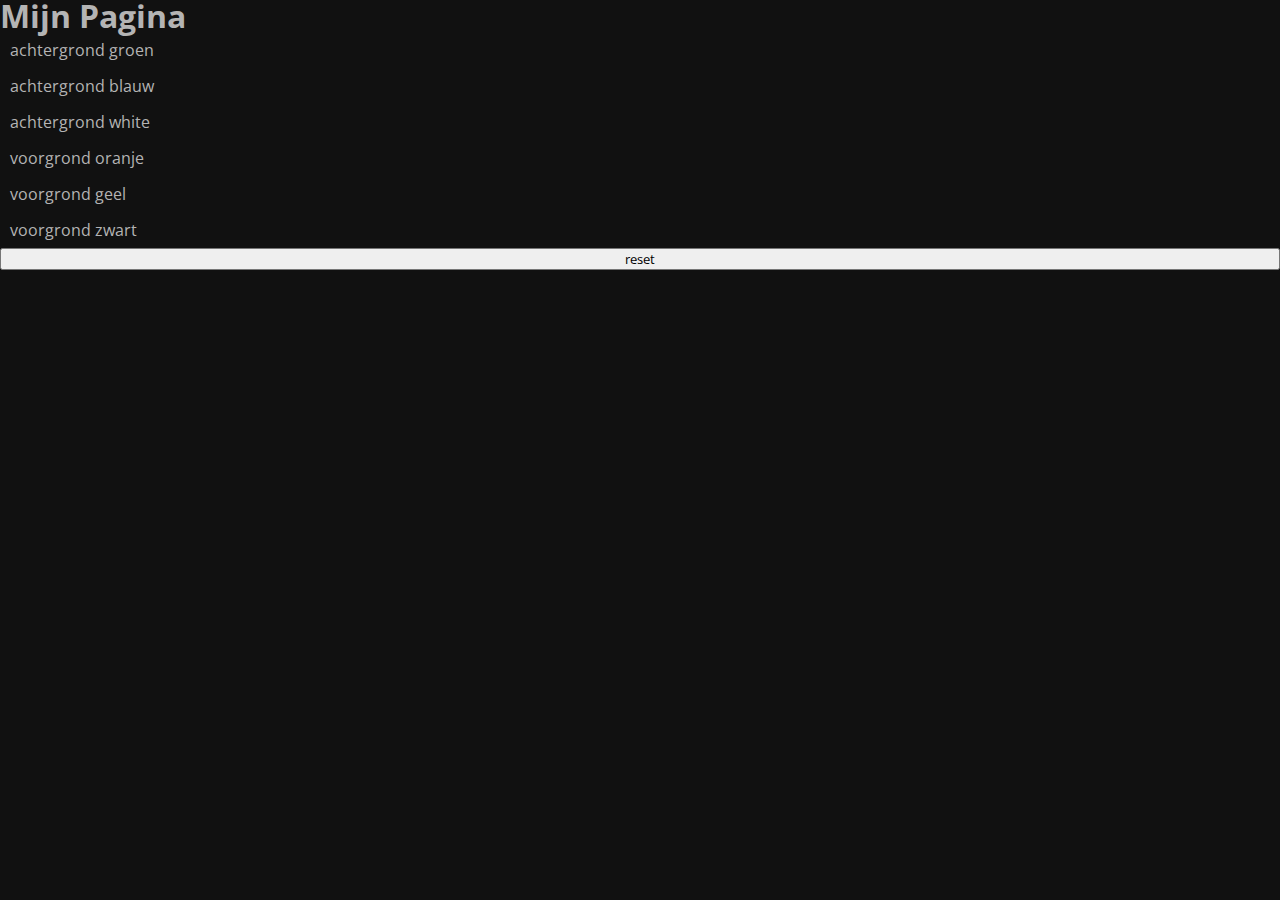
<file: index.html>
<!DOCTYPE html>
<html lang="en">
<head>
    <meta charset="UTF-8">
    <meta http-equiv="X-UA-Compatible" content="IE=edge">
    <meta name="viewport" content="width=device-width, initial-scale=1.0">
    <title>Document</title>
    <link rel="stylesheet" href="globals.css">
</head>

    <h1>Mijn Pagina</h1>
    <p class="achtergrond" style="margin:10px;">achtergrond groen</p>
    <p class="achtergrond" style="margin:10px;">achtergrond blauw</p>
    <p class="achtergrond" style="margin:10px;">achtergrond white</p>
    <p class="voorgrond" style="margin:10px;">voorgrond oranje</p>
    <p class="voorgrond" style="margin:10px;">voorgrond geel</p>
    <p class="voorgrond" style="margin:10px;">voorgrond zwart</p>

    <input type="button" id="resetButton" value="reset">

    <script>
    let achtergronden = document.getElementsByClassName('achtergrond');
    let voorgronden = document.getElementsByClassName('voorgrond');
    let achtergrondkleuren = ['green', 'blue', 'white'];
    let voorgrondkleuren = ['orange', 'yellow', 'black'];
    let titles = ['how', 'much', 'moon', 'blues', 'heart', 'found me', 'over', 'reaction', 'heart', 'phasing', 'colors', 'rain', 'cooler'];
    let resetButton = document.getElementById('resetButton');

    for(let i = 0; i < achtergronden.length; i++) {
        achtergronden[i].addEventListener('click', () => {
            setAchtergrond(i)
        });
    }

    const setAchtergrond = (i) => {
        console.log(i)
        document.body.style.background = achtergrondkleuren[i];
    }

    for(let i = 0; i < voorgronden.length; i++) {
        voorgronden[i].addEventListener('click', () => {
            setVoorgrond(i)
        });
    }

    const setVoorgrond = (i) => {
        console.log(i)
        document.body.style.color = voorgrondkleuren[i];
        document.title = choose(titles)
    }

    resetButton.addEventListener('click', () => {
        document.body.style = ''
    })

    function choose(data) {
        let index = Math.floor(Math.random() * data.length);
        return data[index]
    }
    </script>
</body>
</html>
</file>
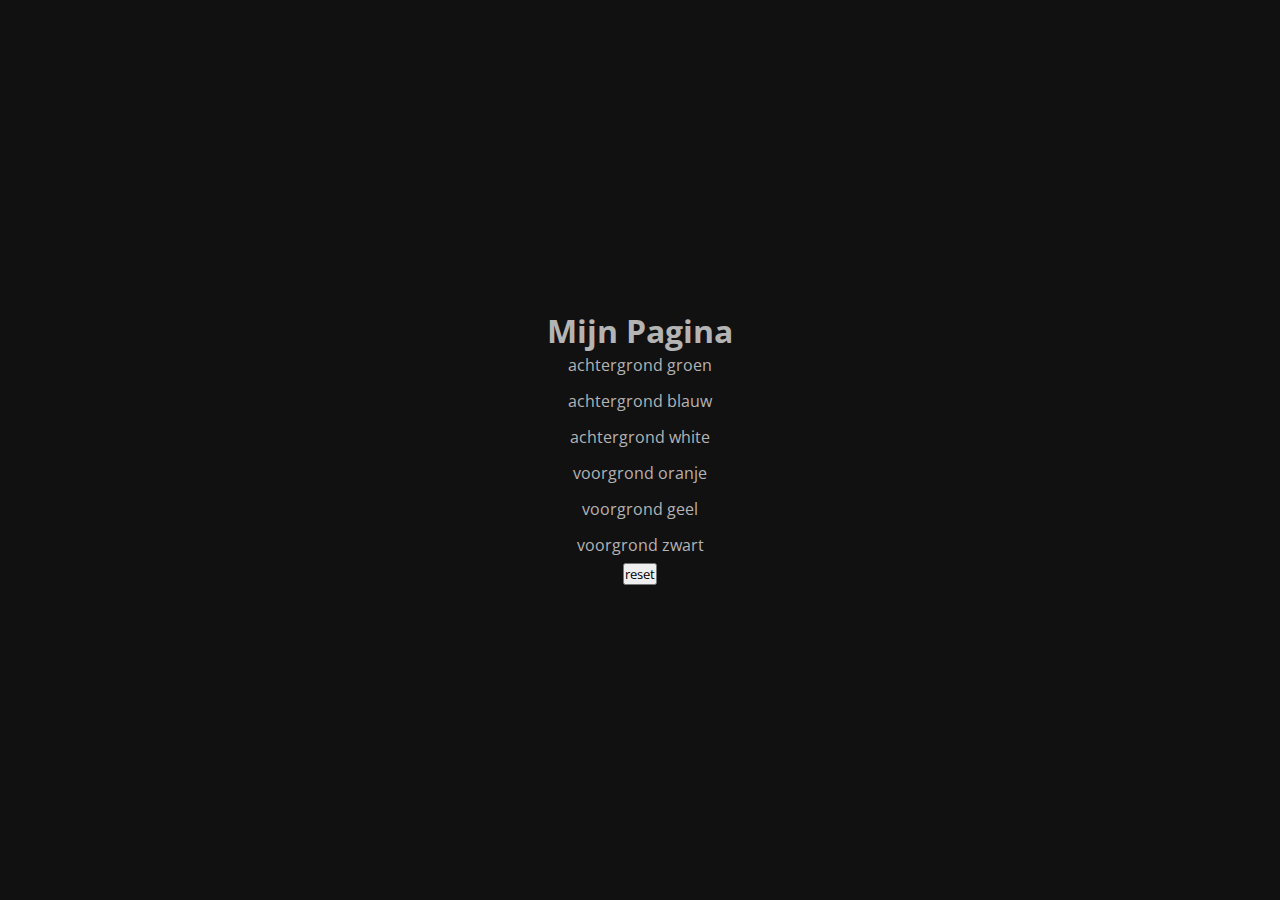
<file: les2/index.html>
<!DOCTYPE html>
<html lang="en">
<head>
    <meta charset="UTF-8">
    <meta http-equiv="X-UA-Compatible" content="IE=edge">
    <meta name="viewport" content="width=device-width, initial-scale=1.0">
    <title>Les 2</title>
    <link rel="stylesheet" href="globals.css">
</head>

    <h1>Mijn Pagina</h1>
    <p class="achtergrond" style="margin:10px;">achtergrond groen</p>
    <p class="achtergrond" style="margin:10px;">achtergrond blauw</p>
    <p class="achtergrond" style="margin:10px;">achtergrond white</p>
    <p class="voorgrond" style="margin:10px;">voorgrond oranje</p>
    <p class="voorgrond" style="margin:10px;">voorgrond geel</p>
    <p class="voorgrond" style="margin:10px;">voorgrond zwart</p>

    <input type="button" id="resetButton" value="reset">

    <script>
    let achtergronden = document.getElementsByClassName('achtergrond');
    let voorgronden = document.getElementsByClassName('voorgrond');
    let achtergrondkleuren = ['green', 'blue', 'white'];
    let voorgrondkleuren = ['orange', 'yellow', 'black'];
    let titles = ['how', 'much', 'moon', 'blues', 'heart', 'found me', 'over', 'reaction', 'heart', 'phasing', 'colors', 'rain', 'cooler'];
    let resetButton = document.getElementById('resetButton');

    for(let i = 0; i < achtergronden.length; i++) {
        achtergronden[i].addEventListener('click', () => {
            setAchtergrond(i)
        });
    }

    const setAchtergrond = (i) => {
        console.log(i)
        document.body.style.background = achtergrondkleuren[i];
    }

    for(let i = 0; i < voorgronden.length; i++) {
        voorgronden[i].addEventListener('click', () => {
            setVoorgrond(i)
        });
    }

    const setVoorgrond = (i) => {
        console.log(i)
        document.body.style.color = voorgrondkleuren[i];
        document.title = choose(titles)
    }

    resetButton.addEventListener('click', () => {
        document.body.style = ''
    })

    function choose(data) {
        let index = Math.floor(Math.random() * data.length);
        return data[index]
    }
    </script>
</body>
</html>
</file>
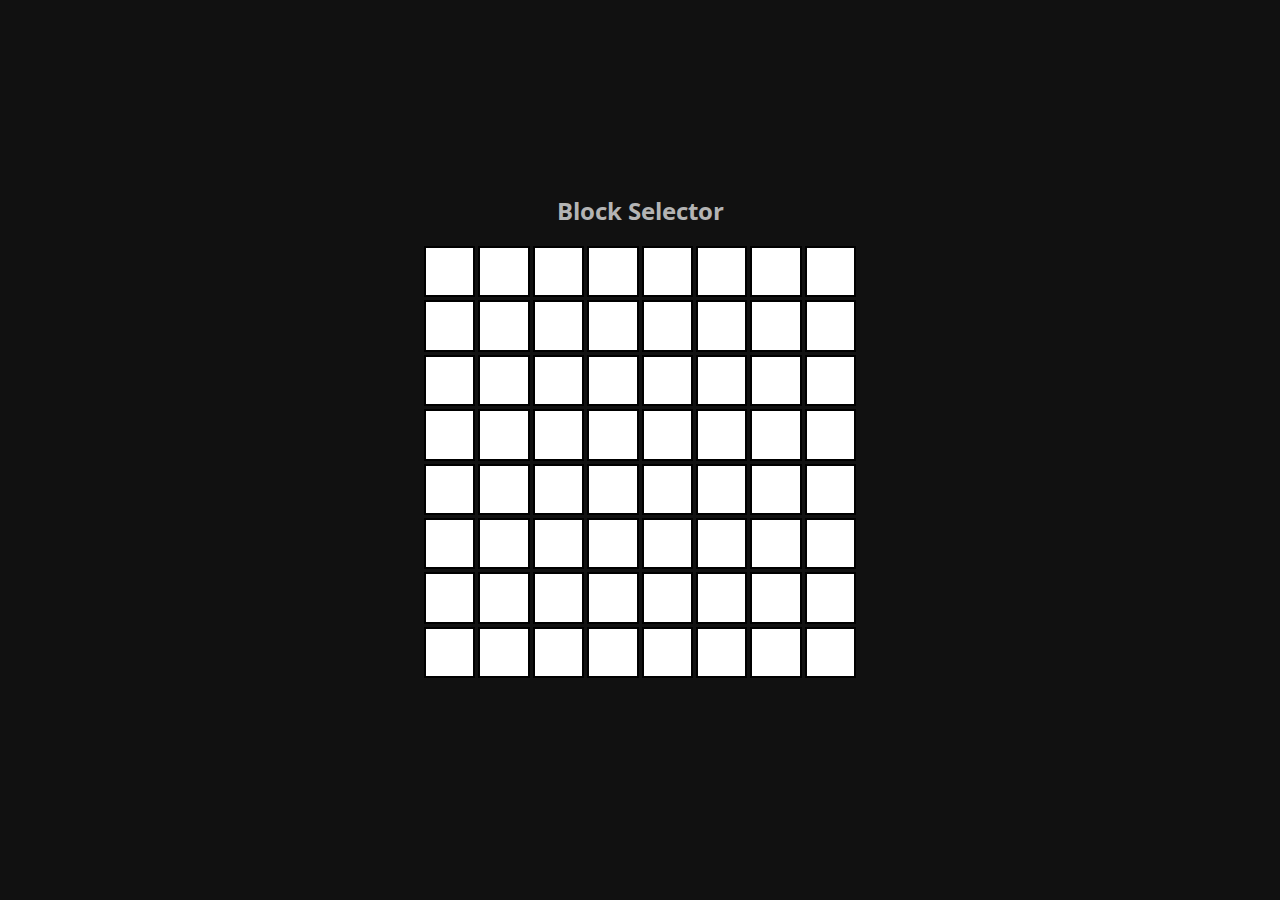
<file: les3/index.html>
<!DOCTYPE html>
<html lang="en">
<head>
    <meta charset="UTF-8">
    <meta http-equiv="X-UA-Compatible" content="IE=edge">
    <meta name="viewport" content="width=device-width, initial-scale=1.0">
    <title>Les 3</title>
    <link rel="stylesheet" href="globals.css">
    <script src="script.js" type="module"></script>
</head>
<body>
    <h2>Block Selector</h2>
    <div id="blockGrid">

    </div>
</body>
</html>
</file>
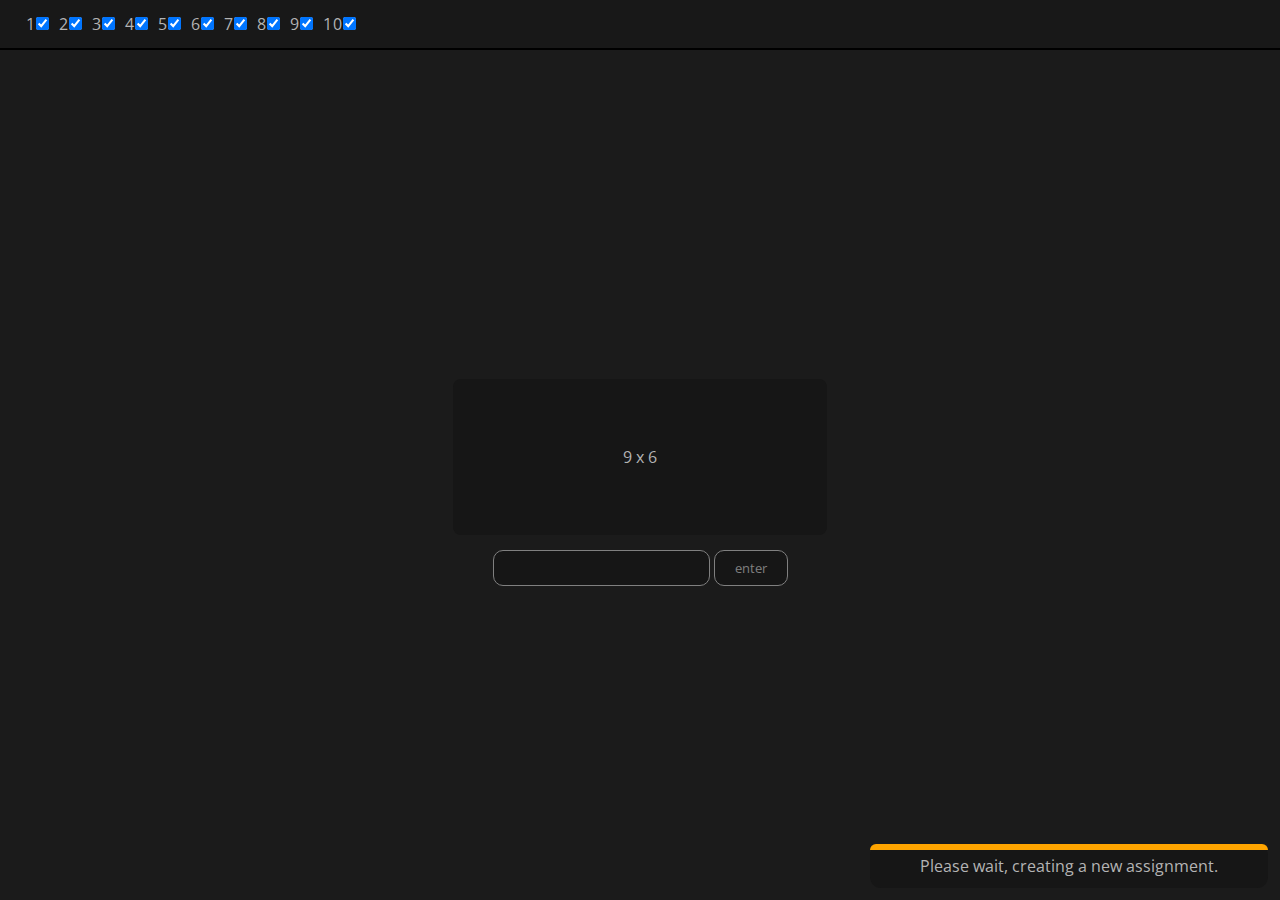
<file: les4/index.html>
<!DOCTYPE html>
<html lang="en">
<head>
    <meta charset="UTF-8">
    <meta http-equiv="X-UA-Compatible" content="IE=edge">
    <meta name="viewport" content="width=device-width, initial-scale=1.0">
    <title>Les 4</title>
    <link rel="stylesheet" href="globals.css">
    <script src="main.js" type="module" defer></script>
</head>
<body>
    <nav id="navigation"></nav>
    <div id="container">
        <div id="opgaveblad">
            <div id="opgave"></div>
        </div>
        <div id="antwoordenblad">
            <input type="text" id='answerInput'>
            <input type="button" value="enter" id="execButton">
        </div>
        <div id="alertContainer"></div>
    </div>
</body>
</html>
</file>
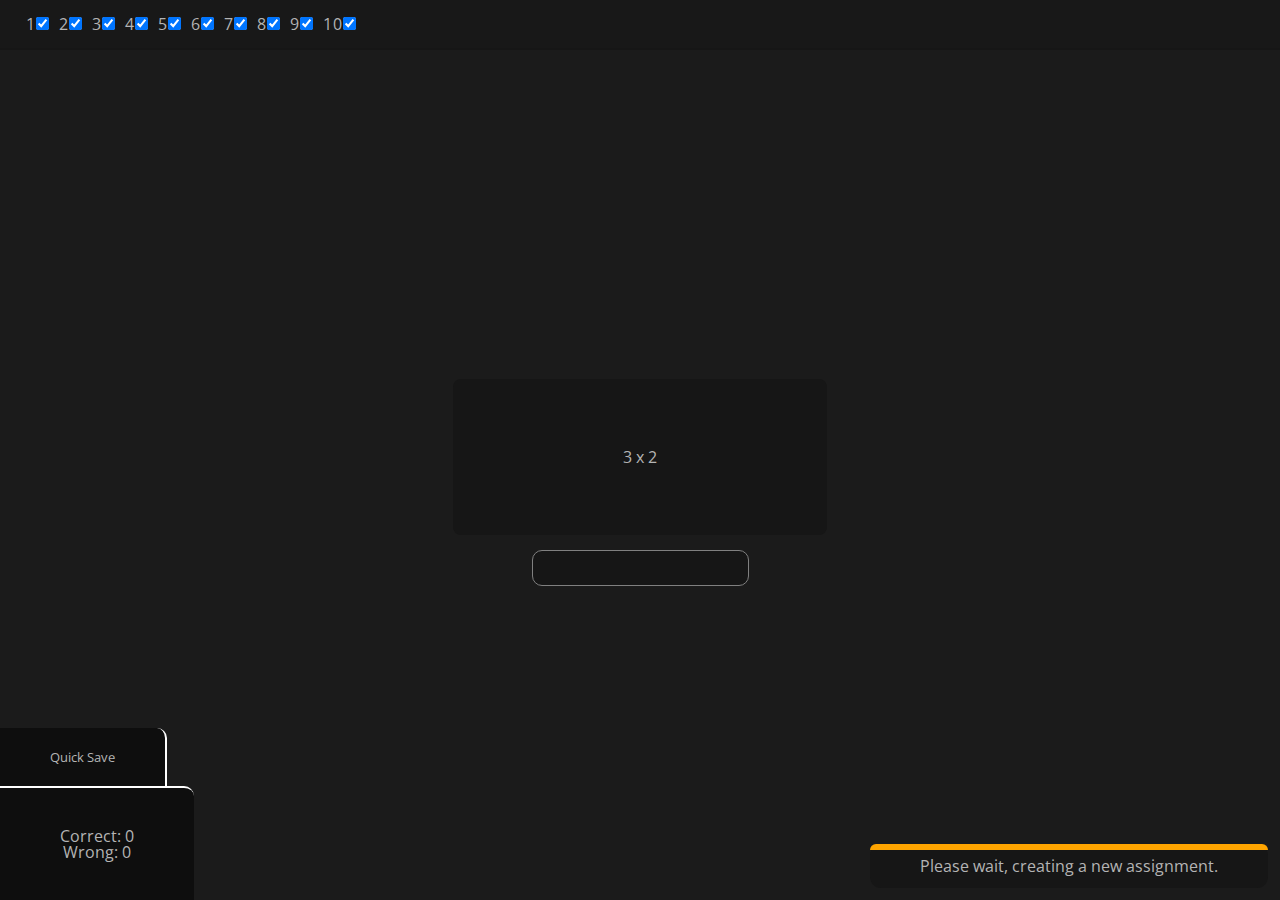
<file: les4/App/index.html>
<!DOCTYPE html>
<html lang="en">
<head>
    <meta charset="UTF-8">
    <meta http-equiv="X-UA-Compatible" content="IE=edge">
    <meta name="viewport" content="width=device-width, initial-scale=1.0">
    <title>Les 4</title>
    <link rel="stylesheet" href="globals.css">
    <script src="main.js" type="module" defer></script>
</head>
<body>
    <nav id="navigation"></nav>
    <div id="scoreContainer">
        <button id="savebutton">Quick Save</button>
        <div id="scoreboard"></div>
    </div>

    <div id="container">
        <div id="opgaveblad">
            <div id="opgave"></div>
        </div>
        <div id="antwoordenblad">
            <input type="text" id='answerInput'>
        </div>
        <div id="alertContainer"></div>
    </div>
</body>
</html>
</file>
<file: globals.css>
@import url('https://fonts.googleapis.com/css2?family=Lato:wght@100;300;400;700;900&display=swap');
@import url('https://fonts.googleapis.com/css2?family=Open+Sans:wght@300;400;600;700;800&display=swap');

*, *::before, *::after {
    -moz-box-sizing: border-box;
    box-sizing: border-box;
    padding: 0;
    margin: 0;
    font-family: 'Open Sans', sans-serif;
    -webkit-font-smoothing: antialiased;
    text-rendering: optimizeLegibility;
}

:root {
    --background: rgb(17, 17, 17);
    --textcolor: rgb(180, 180, 180);
    --lightwhite: rgb(255, 255, 255);
    --hovercolor: rgb(255, 178, 34);
    --lightborder: rgb(234, 234, 234);
    --darkerborder: rgb(224, 224, 224);
    --lightgray: rgb(173, 173, 173);
}

a, button, input[type="submit"] {
    text-decoration: none;
    color: var(--textcolor);
}

body, html, #root {
    overflow-x: hidden;
    height: 100%;
    width: 100%;
    background-color: var(--background);
    color: var(--textcolor);
    font-size: 16px;
    display: flex;
    flex-direction: column;
}

/* CSS Reset */
/* HTML5 display-role reset for older browsers */
article, aside, details, figcaption, figure, 
footer, header, hgroup, menu, nav, section {display: block;}
body {line-height: 1;}
ol, ul {list-style: none;}
blockquote, q {quotes: none;}
blockquote:before, blockquote:after,
q:before, q:after {content: ''; content: none;}
table {border-collapse: collapse; border-spacing: 0;}
</file>
<file: les2/globals.css>
@import url('https://fonts.googleapis.com/css2?family=Lato:wght@100;300;400;700;900&display=swap');
@import url('https://fonts.googleapis.com/css2?family=Open+Sans:wght@300;400;600;700;800&display=swap');

*, *::before, *::after {
    -moz-box-sizing: border-box;
    box-sizing: border-box;
    padding: 0;
    margin: 0;
    font-family: 'Open Sans', sans-serif;
    -webkit-font-smoothing: antialiased;
    text-rendering: optimizeLegibility;
}

:root {
    --background: rgb(17, 17, 17);
    --textcolor: rgb(180, 180, 180);
    --lightwhite: rgb(255, 255, 255);
    --hovercolor: rgb(255, 178, 34);
    --lightborder: rgb(234, 234, 234);
    --darkerborder: rgb(224, 224, 224);
    --lightgray: rgb(173, 173, 173);
}

a, button, input[type="submit"] {
    text-decoration: none;
    color: var(--textcolor);
}

body, html, #root {
    overflow-x: hidden;
    height: 100%;
    width: 100%;
    background-color: var(--background);
    color: var(--textcolor);
    font-size: 16px;
    display: flex;
    flex-direction: column;
    justify-content: center;
    align-items: center;
}

/* CSS Reset */
/* HTML5 display-role reset for older browsers */
article, aside, details, figcaption, figure, 
footer, header, hgroup, menu, nav, section {display: block;}
body {line-height: 1;}
ol, ul {list-style: none;}
blockquote, q {quotes: none;}
blockquote:before, blockquote:after,
q:before, q:after {content: ''; content: none;}
table {border-collapse: collapse; border-spacing: 0;}
</file>
<file: les3/globals.css>
@import url('https://fonts.googleapis.com/css2?family=Lato:wght@100;300;400;700;900&display=swap');
@import url('https://fonts.googleapis.com/css2?family=Open+Sans:wght@300;400;600;700;800&display=swap');

*, *::before, *::after {
    -moz-box-sizing: border-box;
    box-sizing: border-box;
    padding: 0;
    margin: 0;
    font-family: 'Open Sans', sans-serif;
    -webkit-font-smoothing: antialiased;
    text-rendering: optimizeLegibility;
}

:root {
    --background: rgb(17, 17, 17);
    --textcolor: rgb(180, 180, 180);
    --lightwhite: rgb(255, 255, 255);
    --hovercolor: rgb(255, 178, 34);
    --lightborder: rgb(234, 234, 234);
    --darkerborder: rgb(224, 224, 224);
    --lightgray: rgb(173, 173, 173);
}

a, button, input[type="submit"] {
    text-decoration: none;
    color: var(--textcolor);
}

body, html, #root {
    overflow-x: hidden;
    height: 100%;
    width: 100%;
    background-color: var(--background);
    color: var(--textcolor);
    font-size: 16px;
    display: flex;
    flex-direction: column;
    justify-content: center;
    align-items: center;
}

/* CSS Reset */
/* HTML5 display-role reset for older browsers */
article, aside, details, figcaption, figure, 
footer, header, hgroup, menu, nav, section {display: block;}
body {line-height: 1;}
ol, ul {list-style: none;}
blockquote, q {quotes: none;}
blockquote:before, blockquote:after,
q:before, q:after {content: ''; content: none;}
table {border-collapse: collapse; border-spacing: 0;}

#blockGrid {
    margin: 23px;
    display: grid;
    grid-template-columns: repeat(8, 1fr);
    grid-template-rows: repeat(8, 1fr);
    width: 27rem;
    height: 27rem;
    gap: 3px;
}

.block-item {
    transition: .2s;
    display:inline-block;
}

.block-item:hover {
    color: #6961ff;
}

@keyframes rubberBand{
    0%{
        transform: scale3d(1,1,1);
    }
    35%{
        transform: scale3d(1.25,.75,1);
    }
    45%{
        transform: scale3d(.75,1,1);
    }
    60%{
        transform: scale3d(1.2,.8,1);
    }
    75%{
        transform: scale3d(1.05,.95,1);
    }
    100%{
        transform: scale3d(1,1,1); 
    }
}
</file>
<file: les4/globals.css>
@import url('https://fonts.googleapis.com/css2?family=Lato:wght@100;300;400;700;900&display=swap');
@import url('https://fonts.googleapis.com/css2?family=Open+Sans:wght@300;400;600;700;800&display=swap');

*, *::before, *::after {
    -moz-box-sizing: border-box;
    box-sizing: border-box;
    padding: 0;
    margin: 0;
    font-family: 'Open Sans', sans-serif;
    -webkit-font-smoothing: antialiased;
    text-rendering: optimizeLegibility;
}

:root {
    --background: rgb(27, 27, 27);
    --textcolor: rgb(180, 180, 180);
    --lightwhite: rgb(255, 255, 255);
    --hovercolor: rgb(255, 178, 34);
    --lightborder: rgb(234, 234, 234);
    --darkerborder: rgb(224, 224, 224);
    --lightgray: rgb(173, 173, 173);
}

a, button, input[type="submit"] {
    text-decoration: none;
    color: var(--textcolor);
}

body, html, #root {
    overflow-x: hidden;
    height: 100%;
    width: 100%;
    background-color: var(--background);
    color: var(--textcolor);
    font-size: 16px;
    display: flex;
    flex-direction: column;
    align-items: center;
}

/* CSS Reset */
/* HTML5 display-role reset for older browsers */
article, aside, details, figcaption, figure, 
footer, header, hgroup, menu, nav, section {display: block;}
body {line-height: 1;}
ol, ul {list-style: none;}
blockquote, q {quotes: none;}
blockquote:before, blockquote:after,
q:before, q:after {content: ''; content: none;}
table {border-collapse: collapse; border-spacing: 0;}

#navigation {
    background-color: rgb(24, 24, 24);
    border-bottom: 2px solid rgb(0, 0, 0);
    width: 100%;
    padding: 1rem;
}

#container {
    display: flex;
    flex-direction: column;
    width: 100%;
    height: 100%;
    justify-content: center;
    align-items: center;
}

#answerInput {
    outline: none;
    border: 1.5px solid gray;
    border-radius: 10px;
    color: gray;
    background-color: rgb(22, 22, 22);
    padding: 8px 20px;
}

#execButton {
    outline: none;
    border: 1.5px solid gray;
    border-radius: 10px;
    color: gray;
    background-color: rgb(22, 22, 22);
    padding: 8px 20px;
    transition: all 0.5s;
}

#execButton:hover {
    border-color: green;
}

#opgaveblad {
    margin: 15px;
    background-color: rgb(22, 22, 22);
    padding: 70px 170px;
    text-align: center;
    border-radius: 8px;
}

#alertContainer {
    padding: 12px;
    display: flex;
    flex-direction: column;
    justify-content: flex-end;
    height: 100%;
    position: absolute;
    right: 0;
    bottom: 0px;
}

.alert {
    transition: all 0.6s;
    margin-top: 5px;
    position: relative;
    display: flex;
    flex-direction: column;
    border-radius: 11px;
    padding: 14px 50px;
    width: 100%;
    background-color: rgb(22, 22, 22);
    animation: fade-out 2s 0.5s;
}

.alertHeader {
    position: absolute;
    top: 0;
    left: 0;
    border-radius: 10px 10px 0px 0px;
    width: 100%;
    padding: 3px;
}

@keyframes fade-out {
    0% {opacity: 1;}
    100% {opacity: 0;}
}
</file>
<file: les4/App/globals.css>
@import url('https://fonts.googleapis.com/css2?family=Lato:wght@100;300;400;700;900&display=swap');
@import url('https://fonts.googleapis.com/css2?family=Open+Sans:wght@300;400;600;700;800&display=swap');

*, *::before, *::after {
    -moz-box-sizing: border-box;
    box-sizing: border-box;
    padding: 0;
    margin: 0;
    font-family: 'Open Sans', sans-serif;
    -webkit-font-smoothing: antialiased;
    text-rendering: optimizeLegibility;
}

:root {
    --background: rgb(27, 27, 27);
    --lighterbackground: rgb(14, 14, 14);
    --textcolor: rgb(180, 180, 180);
    --lightwhite: rgb(255, 255, 255);
    --hovercolor: rgb(255, 178, 34);
    --lightborder: rgb(234, 234, 234);
    --darkerborder: rgb(224, 224, 224);
    --lightgray: rgb(173, 173, 173);
}

a, button, input[type="submit"] {
    text-decoration: none;
    color: var(--textcolor);
}

body, html, #root {
    overflow-x: hidden;
    position: relative;
    height: 100%;
    width: 100%;
    background-color: var(--background);
    color: var(--textcolor);
    font-size: 16px;
    display: flex;
    flex-direction: column;
    align-items: center;
}

/* CSS Reset */
/* HTML5 display-role reset for older browsers */
article, aside, details, figcaption, figure, 
footer, header, hgroup, menu, nav, section {display: block;}
body {line-height: 1;}
ol, ul {list-style: none;}
blockquote, q {quotes: none;}
blockquote:before, blockquote:after,
q:before, q:after {content: ''; content: none;}
table {border-collapse: collapse; border-spacing: 0;}

#navigation {
    background-color: rgb(24, 24, 24);
    border-bottom: 2px solid rgb(22, 22, 22);
    width: 100%;
    padding: 1rem;
}

#container {
    display: flex;
    flex-direction: column;
    width: 100%;
    height: 100%;
    justify-content: center;
    align-items: center;
}

#answerInput {
    outline: none;
    border: 1.5px solid gray;
    border-radius: 10px;
    color: gray;
    background-color: rgb(22, 22, 22);
    padding: 8px 20px;
}

#opgaveblad {
    margin: 15px;
    background-color: rgb(22, 22, 22);
    padding: 70px 170px;
    text-align: center;
    border-radius: 8px;
}

#alertContainer {
    padding: 12px;
    display: flex;
    flex-direction: column;
    justify-content: flex-end;
    height: 100%;
    position: absolute;
    right: 0;
    bottom: 0px;
}

.alert {
    transition: all 0.6s;
    margin-top: 5px;
    position: relative;
    display: flex;
    flex-direction: column;
    border-radius: 11px;
    padding: 14px 50px;
    width: 100%;
    background-color: rgb(22, 22, 22);
    animation: fade-out 2s 0.5s;
}

.alertHeader {
    position: absolute;
    top: 0;
    left: 0;
    border-radius: 10px 10px 0px 0px;
    width: 100%;
    padding: 3px;
}

#scoreContainer {
    position: absolute;
    left: 0;
    bottom: 0;
    width: fit-content;
    display: flex;
    flex-direction: column;
}

#savebutton {
    background: var(--lighterbackground);
    padding: 20px 50px;
    width: fit-content;
    border: none;
    outline: none;
    border-radius: 0 10px 0 0;
    border-right: solid white 2px;
    transition: 0.5s;
}

#savebutton:hover {
    color: var(--hovercolor);
}

#scoreboard {
    border-top: solid white 2px;
    background: var(--lighterbackground);
    width: fit-content;
    padding: 40px 60px;
    display: flex;
    flex-direction: column;
    justify-content: center;
    align-items: center;
    border-radius: 0 10px 0 0;
}

@keyframes fade-out {
    0% {opacity: 1;}
    100% {opacity: 0;}
}
</file>
